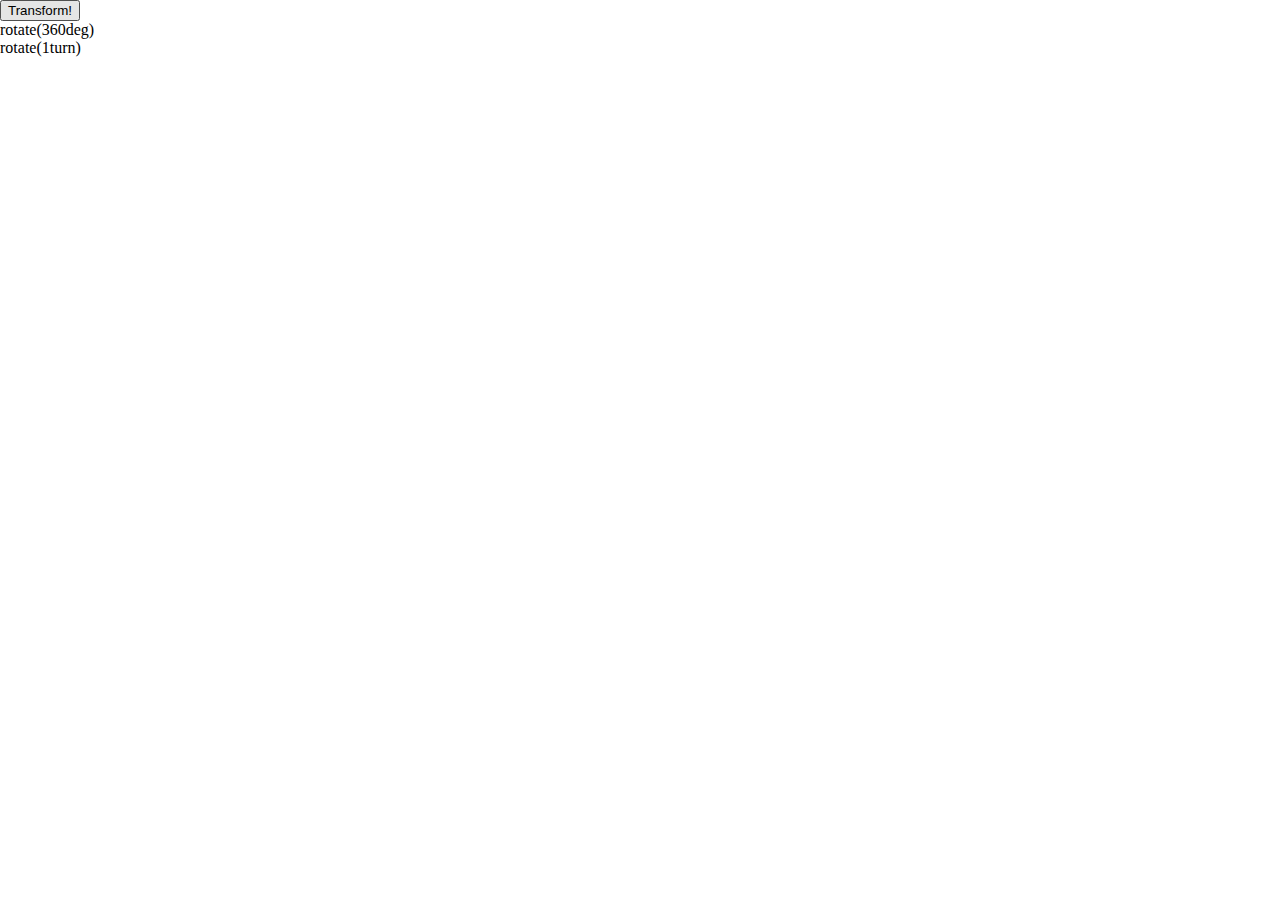
<file: testTurn.html>
<!DOCTYPE html>
<html lang="en">
    <head>
        <meta charset="UTF-8">
        <meta name="viewport" content="width=device-width, initial-scale=1.0">
        <meta http-equiv="X-UA-Compatible" content="ie=edge">
        <link rel="stylesheet" href="style.css"/>
        <link
            href="https://fonts.googleapis.com/css?family=VT323&display=swap"
            rel="stylesheet">

        <title>Pokedesk</title>
    </head>
    <body>
        <div class="container">
            <button class="btn">Transform!</button>
            <div class="boxes">
                <div class="boxes__base boxes--rotDegrees">rotate(360deg)</div>
                <div class="boxes__base boxes--rotTurns">rotate(1turn)</div>
            </div>
        </div>

    
    </body>
    <script src="script.js"></script>
</html>
</file>
<file: style.css>
/* Remove default padding */
ol[class],
ul[class] {
  padding: 0;
}

/* Remove default margin */
blockquote,
body,
dd,
dl,
figcaption,
figure,
h1,
h2,
h3,
h4,
li,
ol[class],
p,
ul[class] {
  margin: 0;
}

:root {
  --positionCard: 0%;
}

.listCard {
  display: grid;
  grid-template-columns: repeat(20, 1fr);
  grid-template-rows: repeat(1, 1fr);
  grid-gap: 10px;
  position: relative;
  width: 650px;
  height: 125px;
  overflow: hidden;
}

.card {
  font-family: "VT323", monospace;
  border: 1px solid #dcdcdc;
  display: flex;
  height: 100px;
  width: 100px;
  flex-direction: column;
  justify-content: center;
  text-align: center;
  padding: 10px;
}

.card {
  transform: translateX(var(--positionCard));
  transition: transform 800ms ease-in-out;
}

.card > h2 {
  padding-bottom: 10px;
}

.card > img {
  object-fit: contain;
}

.board {
  display: flex;
  justify-content: center;
}

.zoom {
  background-color: white;
  transition: transform 0.2s;
  /* Animation */
  margin: 0 auto;
}
.zoom:hover {
  transform: scale(1.5);
  /* (150% zoom - Note: if the zoom is too large, it will go outside of the viewport) */
}
</file>
